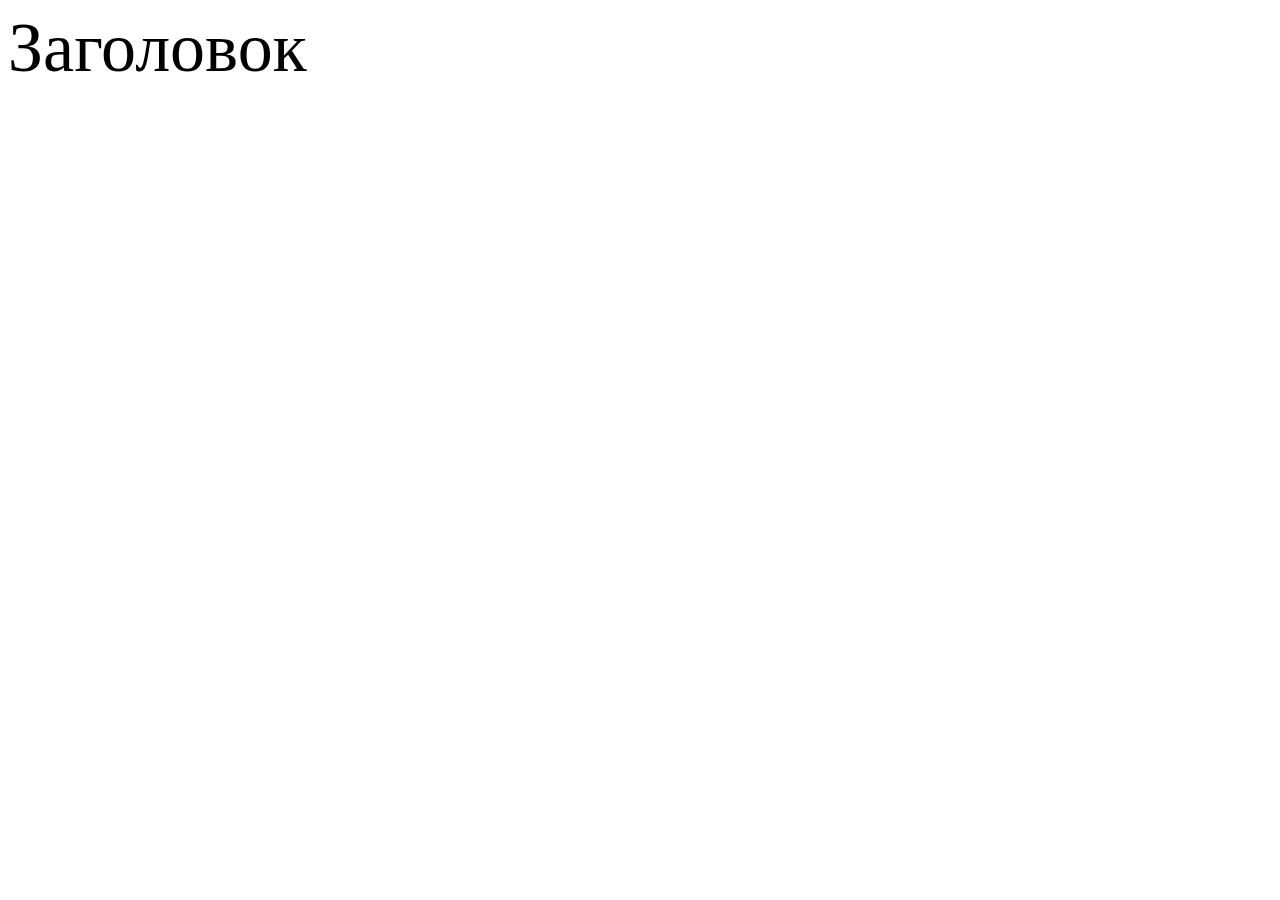
<file: file.html>
<!doctype html>
<html lang="ru">
<head>
  <meta charset="UTF-8">
  <meta name="viewport" content="width=device-width, initial-scale=1.0">
  <title>Медиа-запросы</title>
  <link rel="stylesheet" href="./file.css">
</head>
<body>
  <div class="text">
    <div class="head">Заголовок</div>
  </div>
</body>
</html>
</file>
<file: file.css>
@media (min-width: 320px) {
  .head {
    font-size: 5px;
  }
}

@media (min-width: 480px) {
  .head {
    font-size: 15px;
  }
}

@media (min-width: 768px) {
  .head {
    font-size: 32px;
  }
}

@media (min-width: 1024px) {
  .head {
    font-size: 45px;
  }
}

@media (min-width: 900px) {
  .head {
    font-size: 50px;
  }
}

@media (min-width: 1600px) {
  .head {
    font-size: 62px;
  }
}

@media (min-width: 1080px) {
  .head {
    font-size: 70px;
  }
}

@media (min-width: 1920px) {
  .head {
    font-size: 82px;
  }
}
</file>
